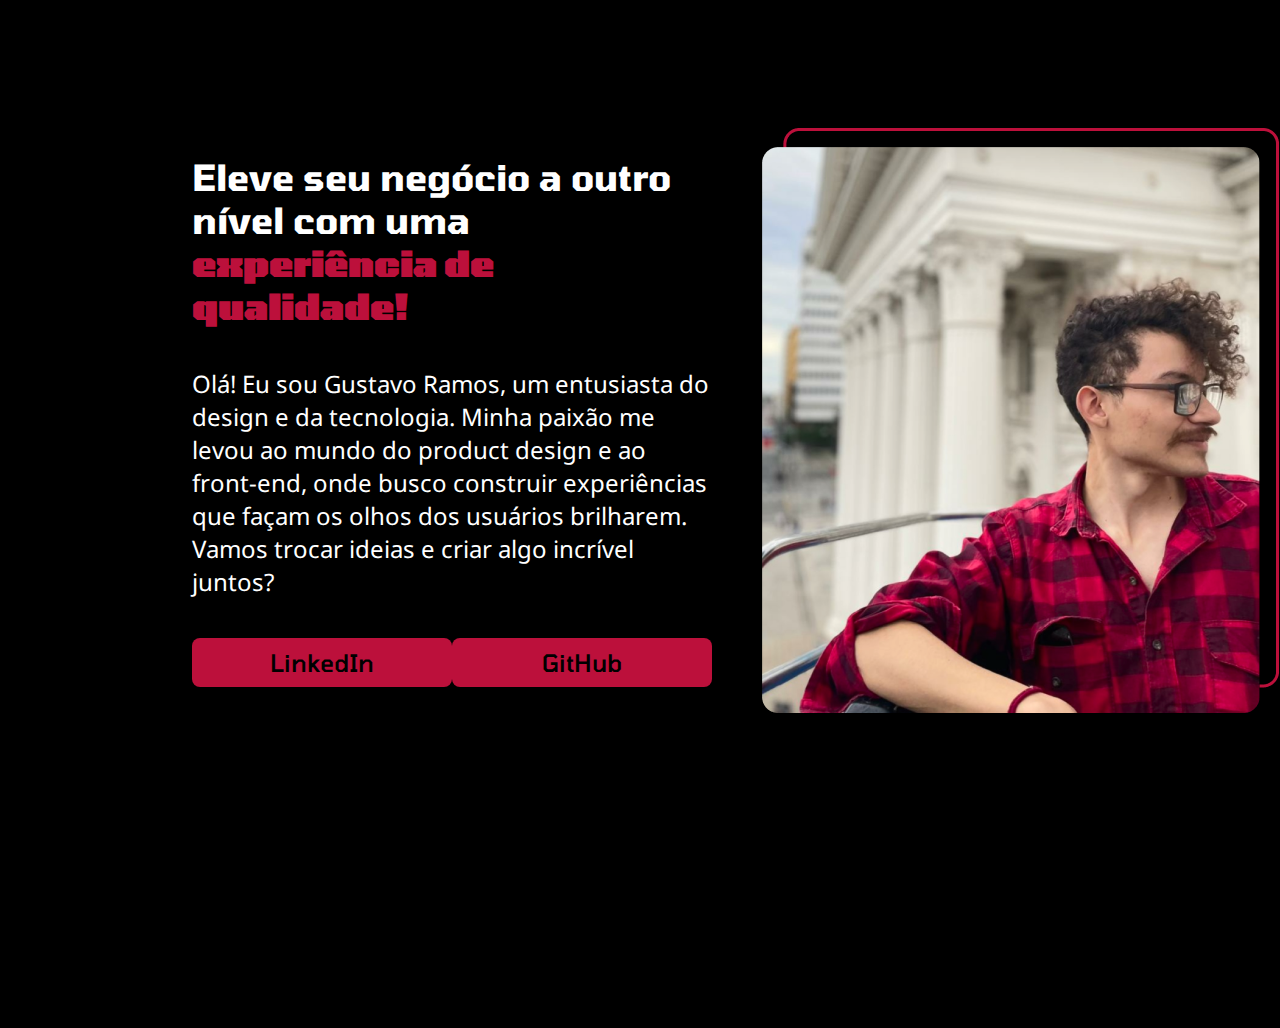
<file: index.html>
<!DOCTYPE html>
<html lang="pt-br">
<head>
    <meta charset="UTF-8">
    <meta http-equiv="X-UA-Compatible" content="IE=edge">
    <meta name="viewport" content="width=device-width, initial-scale=1.0">
    <title>Gustavo Ramos</title>
    <link rel="stylesheet" href="MeuCss.css">
</head>

<body>
    <header></header>
    <main class="tudo">
        <section class="conteudo">
            <h1 class="titulo">Eleve seu negócio a outro nível com uma <strong class="titulo_call"> experiência de qualidade!</strong></h1>
            <p1 class="description">Olá! Eu sou Gustavo Ramos, um entusiasta do design e da tecnologia. Minha paixão me levou ao mundo do product design e ao front-end, onde busco construir experiências que façam os olhos dos usuários brilharem. Vamos trocar ideias e criar algo incrível juntos?</p1>
            <div class="links">
                <a class="botao" href="https://www.linkedin.com/in/gustavo-henrique-de-ramos/"> LinkedIn</a>
                <a class="botao" href="https://github.com/GHRamos-PD"> GitHub</a>
             </div>
         </section>
        <img src="Gustavo.png" alt="Foto de Gustavo Ramos">
    </main>
</body>
</html>
</file>
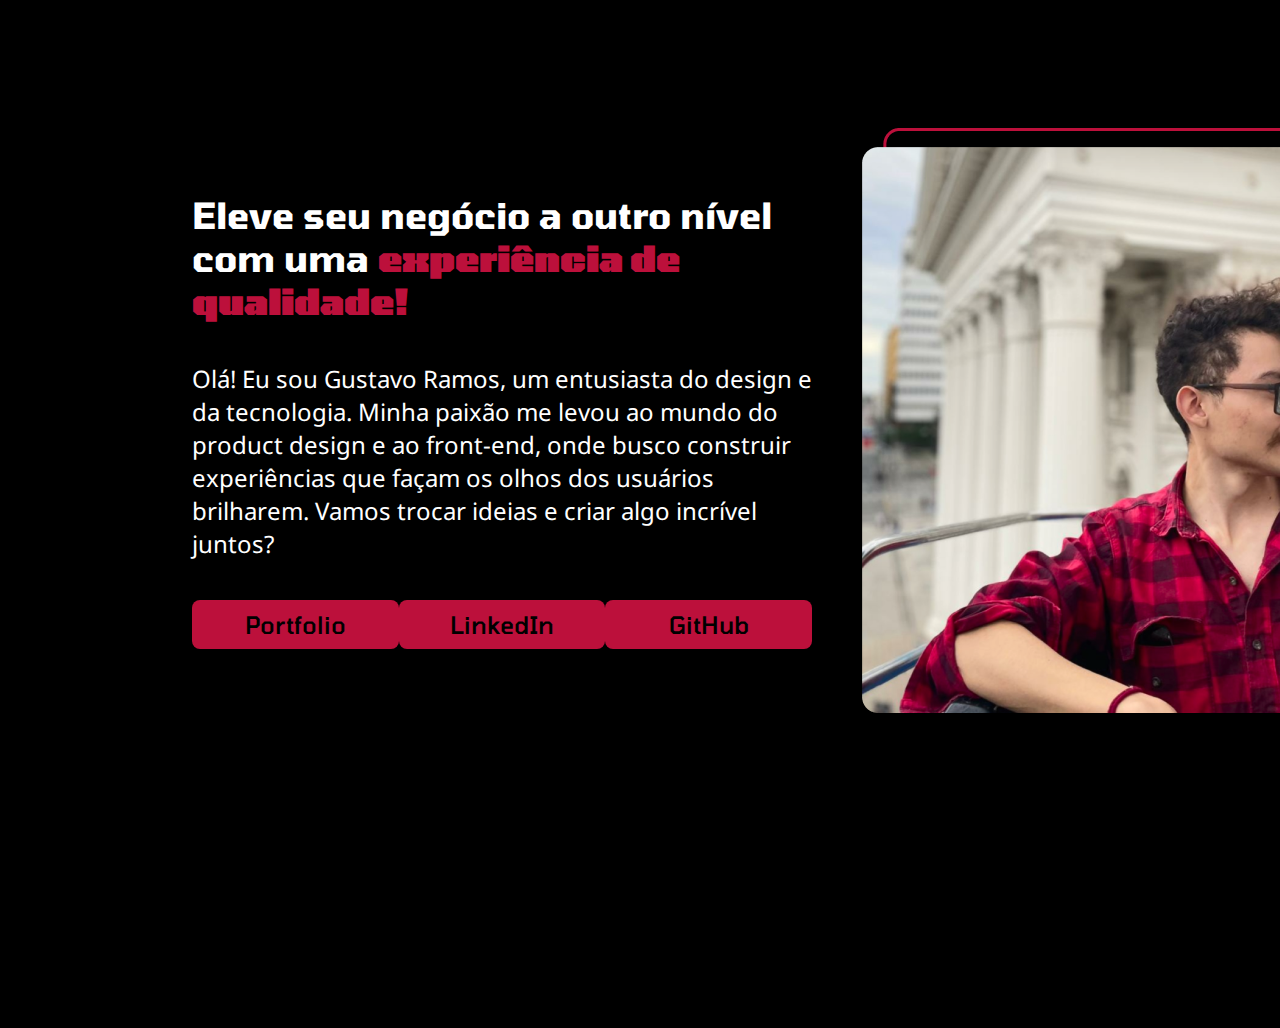
<file: ex1.html>
<!DOCTYPE html>
<html lang="pt-br">
<head>
    <meta charset="UTF-8">
    <meta http-equiv="X-UA-Compatible" content="IE=edge">
    <meta name="viewport" content="width=device-width, initial-scale=1.0">
    <title>Gustavo Ramos</title>
    <link rel="stylesheet" href="MeuCss.css">
</head>

<body>
    <header></header>
    <main class="tudo">
        <section class="conteudo">
            <h1 class="titulo">Eleve seu negócio a outro nível com uma <strong class="titulo_call"> experiência de qualidade!</strong></h1>
            <p1 class="description">Olá! Eu sou Gustavo Ramos, um entusiasta do design e da tecnologia. Minha paixão me levou ao mundo do product design e ao front-end, onde busco construir experiências que façam os olhos dos usuários brilharem. Vamos trocar ideias e criar algo incrível juntos?</p1>
            <div class="links">
                <a class="botao" href="https://abrir.link/dqCFl"> Portfolio</a>
                <a class="botao" href="https://www.linkedin.com/in/gustavo-henrique-de-ramos/"> LinkedIn</a>
                <a class="botao" href="https://github.com/GHRamos-PD"> GitHub</a>
             </div>
         </section>
        <img src="Gustavo.png" alt="Foto de Gustavo Ramos">
    </main>
</body>
</html>
</file>
<file: MeuCss.css>
@import url('https://fonts.googleapis.com/css2?family=Noto+Sans:ital,wght@0,100..900;1,100..900&family=Tomorrow:wght@400;500&display=swap');
*{
    margin: 0;
    padding: 0;
}

body{
    height: 100vh;
    background-color: black;
    box-sizing: border-box;
    color: #ffff;
    
}

.tudo{
    margin: 10% 15%;
    display: flex;
    align-items: center;
    justify-content: space-between;
    gap: 50px;
}

.conteudo{
    width: 620px;
    display: flex;
    flex-direction: column;
    gap: 40px;
}

.titulo{
    font-family: 'Tomorrow', sans-serif;
    font-size: 36px;
}

.titulo_call{
    color: #BC103B;
}

.description{
    font-family: "Noto Sans", serif;
    font-size: 24px;
}


.links{
    display: flex;
    justify-content: space-between;
}

.botao{
    color: black;
    background-color: #BC103B;
    text-align: center;
    border-radius: 8px;
    width: 220px;
    padding: 10px 20px;
    font-family: 'Tomorrow', sans-serif;
    font-size: 24px;
    font-weight: 500;
    text-decoration: none;

}
</file>
